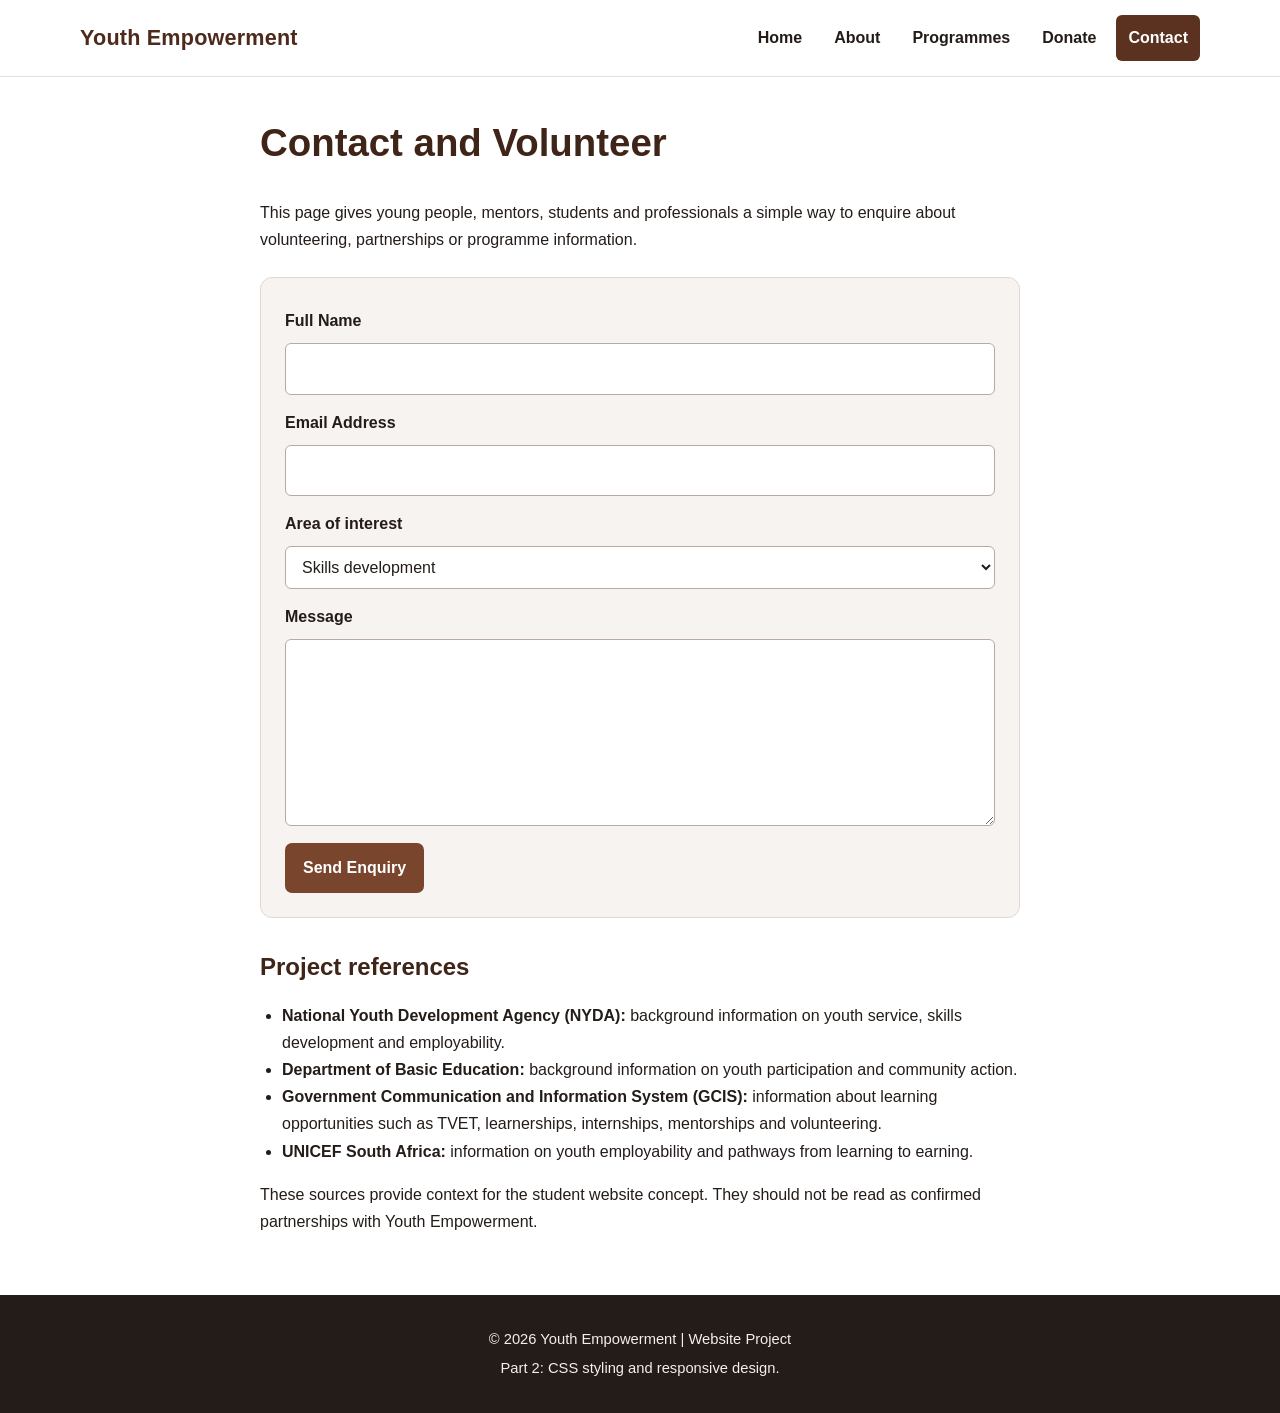
<file: contact.html>
<!DOCTYPE html>
<html lang="en">
<head>
  <meta charset="UTF-8">
  <meta name="viewport" content="width=device-width, initial-scale=1.0">
  <meta name="description" content="Contact Youth Empowerment and enquire about volunteering or partnerships.">
  <title>Youth Empowerment | Contact</title>
  <link rel="stylesheet" href="style.css">
</head>
<body>
<a class="skip-link" href="#main-content">Skip to content</a>
<header><div class="nav"><div class="logo">Youth Empowerment</div>
<nav aria-label="Main navigation">
<a href="index.html">Home</a><a href="about.html">About</a><a href="programs.html">Programmes</a><a href="donate.html">Donate</a><a href="contact.html" aria-current="page">Contact</a>
</nav></div></header>
<main id="main-content">
  <section class="content narrow">
    <h1>Contact and Volunteer</h1>
    <p>This page gives young people, mentors, students and professionals a simple way to enquire about volunteering, partnerships or programme information.</p>
    <form action="#" method="post">
      <label for="contactName">Full Name</label>
      <input id="contactName" name="contactName" type="text" autocomplete="name" required>
      <label for="contactEmail">Email Address</label>
      <input id="contactEmail" name="contactEmail" type="email" autocomplete="email" required>
      <label for="interest">Area of interest</label>
      <select id="interest" name="interest">
        <option>Skills development</option>
        <option>Mentorship</option>
        <option>Career guidance</option>
        <option>Volunteering</option>
        <option>Partnership</option>
      </select>
      <label for="message">Message</label>
      <textarea id="message" name="message" rows="6" required></textarea>
      <button type="submit">Send Enquiry</button>
    </form>
    <h2>Project references</h2>
    <ul class="resource-list">
      <li><strong>National Youth Development Agency (NYDA):</strong> background information on youth service, skills development and employability.</li>
      <li><strong>Department of Basic Education:</strong> background information on youth participation and community action.</li>
      <li><strong>Government Communication and Information System (GCIS):</strong> information about learning opportunities such as TVET, learnerships, internships, mentorships and volunteering.</li>
      <li><strong>UNICEF South Africa:</strong> information on youth employability and pathways from learning to earning.</li>
    </ul>
    <p>These sources provide context for the student website concept. They should not be read as confirmed partnerships with Youth Empowerment.</p>
  </section>
</main>
<footer><p>&copy; 2026 Youth Empowerment | Website Project</p><p>Part 2: CSS styling and responsive design.</p></footer>
</body>
</html>
</file>
<file: style.css>
/* Youth Empowerment - Part 2 CSS
   Desktop-first styling with responsive breakpoints for tablets and mobile devices.
*/
*,
*::before,
*::after {
  box-sizing: border-box;
}

html {
  scroll-behavior: smooth;
}

body {
  margin: 0;
  font-family: "Segoe UI", Arial, sans-serif;
  font-size: 16px;
  line-height: 1.7;
  color: #241c18;
  background: #fff;
}

img {
  display: block;
  max-width: 100%;
  height: auto;
}

a {
  color: #5b321f;
}

a:hover {
  color: #7b4a31;
}

:focus-visible {
  outline: 3px solid #a66a45;
  outline-offset: 3px;
}

.skip-link {
  position: absolute;
  left: -9999px;
  top: 8px;
  z-index: 1000;
  background: #241c18;
  color: #fff;
  padding: 10px 14px;
  border-radius: 6px;
}

.skip-link:focus {
  left: 8px;
}

header {
  background: #fff;
  border-bottom: 1px solid #e5ddd8;
  position: sticky;
  top: 0;
  z-index: 20;
}

.nav {
  width: min(1120px, 92%);
  min-height: 76px;
  margin: 0 auto;
  display: flex;
  align-items: center;
  justify-content: space-between;
  gap: 28px;
}

.logo {
  color: #4d2a1b;
  font-size: 1.35rem;
  font-weight: 800;
  letter-spacing: .2px;
  white-space: nowrap;
}

nav {
  display: flex;
  align-items: center;
  gap: 8px;
  flex-wrap: wrap;
}

nav a {
  color: #241c18;
  text-decoration: none;
  font-weight: 600;
  padding: 9px 12px;
  border-radius: 6px;
}

nav a:hover,
nav a[aria-current="page"] {
  background: #5b321f;
  color: #fff;
}

main {
  min-height: 70vh;
}

.page-banner {
  width: min(1120px, 92%);
  margin: 28px auto 0;
  background: #f4eee9;
  border-radius: 14px;
  overflow: hidden;
  border: 1px solid #e6dbd3;
}

.page-banner img {
  width: 100%;
  max-height: 330px;
  object-fit: cover;
}

.image-caption {
  margin: 0;
  padding: 12px 18px;
  color: #5a4b44;
  font-size: .95rem;
}

.hero {
  width: min(1120px, 92%);
  margin: 28px auto;
  padding: 68px;
  background: #4d2a1b;
  color: #fff;
  border-radius: 14px;
}

.hero > div {
  max-width: 720px;
}

.eyebrow {
  margin: 0 0 6px;
  text-transform: uppercase;
  letter-spacing: .12em;
  font-weight: 700;
  font-size: .82rem;
  color: #ead4c5;
}

h1,
h2,
h3 {
  color: #3f2418;
  line-height: 1.25;
}

.hero h1 {
  color: #fff;
  font-size: clamp(2rem, 4vw, 3.3rem);
  margin: 0 0 18px;
}

.hero p:not(.eyebrow) {
  font-size: 1.08rem;
  max-width: 680px;
}

.btn,
button {
  display: inline-block;
  border: 0;
  background: #7a452d;
  color: #fff;
  padding: 11px 18px;
  border-radius: 7px;
  font: inherit;
  font-weight: 700;
  text-decoration: none;
  cursor: pointer;
}

.hero .btn {
  background: #fff;
  color: #4d2a1b;
  margin-top: 8px;
}

.btn:hover,
button:hover {
  background: #5b321f;
  color: #fff;
}

.hero .btn:hover {
  background: #ead4c5;
  color: #3f2418;
}

.content,
.cards,
.gallery,
.stats {
  width: min(1120px, 92%);
  margin: 42px auto;
}

.content {
  max-width: 900px;
}

.content.narrow {
  max-width: 760px;
}

.content p {
  margin: 0 0 18px;
}

.content h1 {
  font-size: clamp(2rem, 3vw, 2.7rem);
  margin-top: 0;
}

.content h2 {
  margin-top: 34px;
}

.cards {
  display: grid;
  grid-template-columns: repeat(3, 1fr);
  gap: 20px;
}

.cards article {
  background: #fff;
  border: 1px solid #e3d8d1;
  border-radius: 12px;
  padding: 24px;
  box-shadow: 0 5px 16px rgba(61, 39, 29, .08);
}

.cards h2,
.cards h3 {
  margin-top: 0;
}

.gallery h2 {
  text-align: center;
}

.gallery-grid {
  display: grid;
  grid-template-columns: repeat(4, 1fr);
  gap: 18px;
}

figure {
  margin: 0;
  background: #f7f3f0;
  border: 1px solid #e6ddd7;
  border-radius: 12px;
  overflow: hidden;
}

figure img {
  width: 100%;
  aspect-ratio: 4 / 3;
  object-fit: cover;
  padding: 14px;
}

figcaption {
  padding: 14px 16px 18px;
  font-size: .94rem;
  color: #5a4b44;
}

.stats {
  display: grid;
  grid-template-columns: repeat(4, 1fr);
  gap: 16px;
}

.stat {
  padding: 22px;
  text-align: center;
  background: #f4eee9;
  border-radius: 10px;
}

.stat strong {
  display: block;
  color: #5b321f;
  font-size: 1.65rem;
  margin-bottom: 5px;
}

.badge {
  display: inline-block;
  background: #ead4c5;
  color: #4d2a1b;
  font-size: .78rem;
  font-weight: 800;
  padding: 2px 8px;
  border-radius: 20px;
  text-transform: uppercase;
  letter-spacing: .04em;
}

form {
  display: grid;
  gap: 9px;
  margin: 24px 0 32px;
  padding: 24px;
  background: #f7f3f0;
  border: 1px solid #e3d8d1;
  border-radius: 12px;
}

label {
  font-weight: 700;
  margin-top: 5px;
}

input,
select,
textarea {
  width: 100%;
  border: 1px solid #b9aaa1;
  border-radius: 6px;
  padding: 11px 12px;
  font: inherit;
  color: #241c18;
  background: #fff;
}

textarea {
  resize: vertical;
}

form button {
  justify-self: start;
  margin-top: 8px;
}

.message {
  margin: 5px 0 0;
  color: #5b321f;
  font-weight: 600;
}

.resource-list {
  padding-left: 22px;
}

footer {
  margin-top: 60px;
  padding: 28px 4%;
  background: #241c18;
  color: #f5eee9;
  text-align: center;
  font-size: .92rem;
}

footer p {
  margin: 4px 0;
}

/* Tablet */
@media (max-width: 900px) {
  .nav {
    align-items: flex-start;
    padding: 16px 0;
    flex-direction: column;
    gap: 10px;
  }

  nav {
    width: 100%;
  }

  nav a {
    padding: 8px 10px;
  }

  .hero {
    padding: 48px;
  }

  .cards {
    grid-template-columns: repeat(2, 1fr);
  }

  .gallery-grid {
    grid-template-columns: repeat(2, 1fr);
  }

  .stats {
    grid-template-columns: repeat(2, 1fr);
  }
}

/* Mobile */
@media (max-width: 600px) {
  body {
    font-size: 15px;
  }

  .nav,
  .page-banner,
  .hero,
  .content,
  .cards,
  .gallery,
  .stats {
    width: 92%;
  }

  nav {
    gap: 4px;
  }

  nav a {
    font-size: .9rem;
    padding: 7px 8px;
  }

  .page-banner {
    margin-top: 18px;
  }

  .page-banner img {
    max-height: 220px;
  }

  .hero {
    padding: 34px 24px;
    margin: 20px auto;
  }

  .hero h1 {
    font-size: 2rem;
  }

  .cards,
  .gallery-grid,
  .stats {
    grid-template-columns: 1fr;
  }

  .cards,
  .gallery,
  .stats {
    margin-top: 30px;
    margin-bottom: 30px;
  }

  .cards article {
    padding: 20px;
  }

  figure img {
    aspect-ratio: 16 / 10;
  }

  form {
    padding: 18px;
  }

  footer {
    margin-top: 40px;
  }
}
</file>
